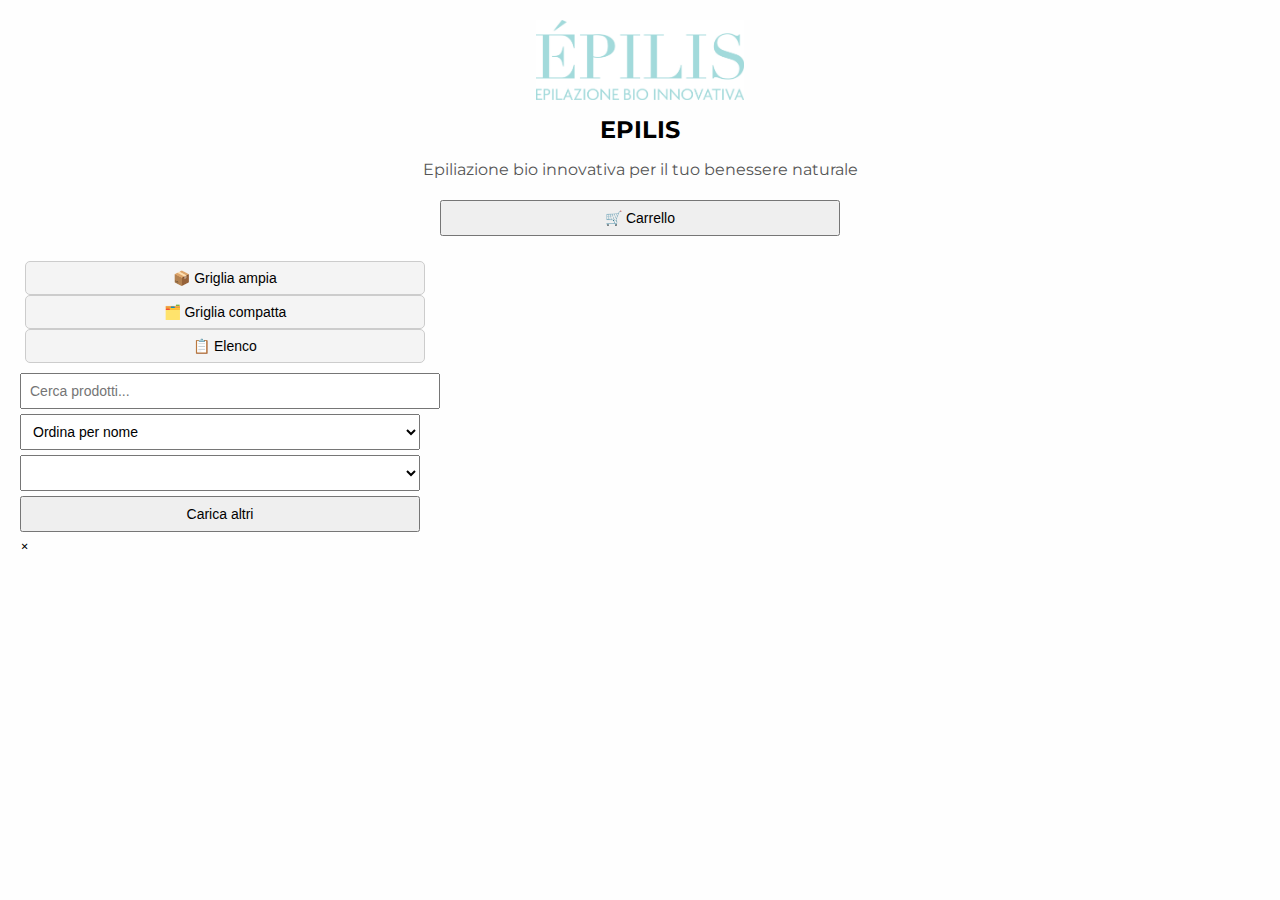
<file: index.html>
<!DOCTYPE html>
<html lang="it">
<head>
  <meta charset="UTF-8" />
  <title>Shop - Epilis</title>
  <link rel="stylesheet" href="style.css" />
</head>
<body>
  <header>
    <img src="LOGO EPILIS ORIZZONTALE.jpg" alt="Logo Epilis" id="logo" />
    <div id="title-section">
      <h1>EPILIS</h1>
      <p>Epiliazione bio innovativa per il tuo benessere naturale</p>
    </div>
    <button onclick="window.location.href='cart.html'" class="top-button">🛒 Carrello</button>
  </header>

  <div class="view-toggle">
    <button onclick="setView('wide')">📦 Griglia ampia</button>
    <button onclick="setView('compact')">🗂️ Griglia compatta</button>
    <button onclick="setView('list')">📋 Elenco</button>
  </div>

  <input type="text" id="search" placeholder="Cerca prodotti..." />
  <select id="sort">
    <option value="name">Ordina per nome</option>
    <option value="price">Ordina per prezzo</option>
  </select>
  <select id="filter"></select>

  <div id="shop"></div>
  <button id="load-more">Carica altri</button>

  <div id="image-modal" class="modal">
    <span class="close">&times;</span>
    <img class="modal-content" id="modal-img" />
  </div>

  <script src="products.js"></script>
  <script src="shop.js"></script>
</body>
</html>
</file>
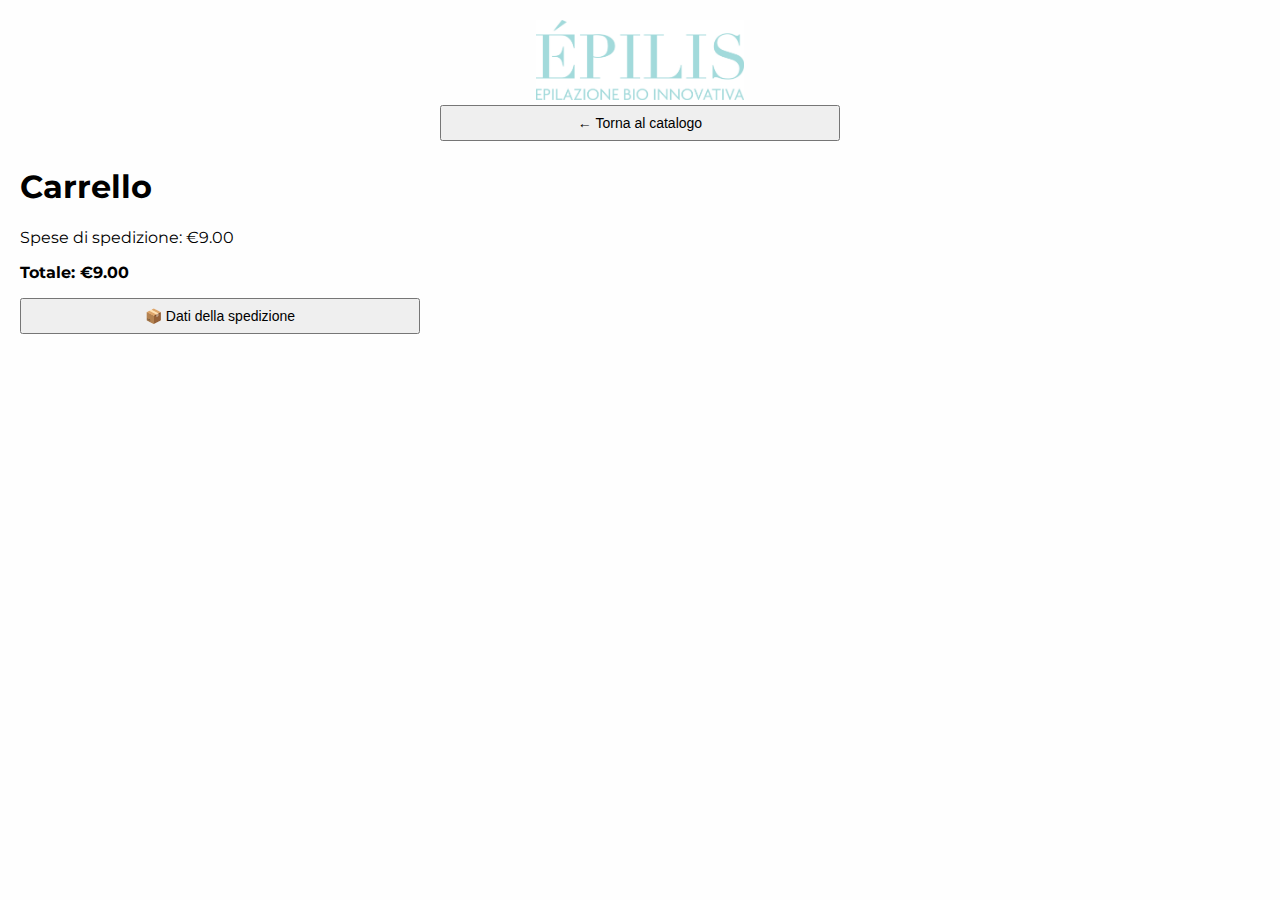
<file: cart.html>
<!DOCTYPE html>
<html lang="it">
<head>
  <meta charset="UTF-8">
  <title>Carrello - Epilis</title>
  <link rel="stylesheet" href="style.css" />
</head>
<body>
  <header>
    <img src="LOGO EPILIS ORIZZONTALE.jpg" alt="Logo Epilis" id="logo" />
    <button onclick="window.location.href='index.html'" class="top-button">← Torna al catalogo</button>
  </header>

  <h1>Carrello</h1>
  <div id="cart"></div>

  <button id="show-shipping" class="primary-button">📦 Dati della spedizione</button>

  <div id="shipping-form" style="display:none;">
    <h2>Dati Cliente</h2>
    <form id="checkout-form">
      <input type="email" id="email" placeholder="Email" required />
      <input type="text" id="phone" placeholder="Telefono" required />
      <input type="text" id="company" placeholder="Ragione sociale" />
      <input type="text" id="address" placeholder="Indirizzo di spedizione" required />
      <button type="submit">Procedi al pagamento</button>
    </form>
  </div>

  <script src="products.js"></script>
  <script>
    const cartDiv = document.getElementById('cart');
    const formSection = document.getElementById('shipping-form');
    const showShippingBtn = document.getElementById('show-shipping');
    const checkoutForm = document.getElementById('checkout-form');

    let cart = JSON.parse(localStorage.getItem('cart') || '{}');

    function renderCart() {
      cartDiv.innerHTML = '';
      let subtotal = 0;
      for (let id in cart) {
        const item = cart[id];
        const total = item.price * item.qty;
        subtotal += total;
        cartDiv.innerHTML += `
          ${item.name} - €${item.price.toFixed(2)} x ${item.qty} = €${total.toFixed(2)}<br/>
        `;
      }

      const shipping = subtotal >= 300 ? 0 : 9;
      const total = subtotal + shipping;

      cartDiv.innerHTML += `<p>Spese di spedizione: €${shipping.toFixed(2)}</p>`;
      cartDiv.innerHTML += `<p><strong>Totale: €${total.toFixed(2)}</strong></p>`;
    }

    showShippingBtn.addEventListener('click', () => {
      formSection.style.display = 'block';
      showShippingBtn.style.display = 'none';
    });

    checkoutForm.addEventListener('submit', (e) => {
      e.preventDefault();
      const email = document.getElementById('email').value;
      const phone = document.getElementById('phone').value;
      const company = document.getElementById('company').value;
      const address = document.getElementById('address').value;
      console.log("Ordine da inviare a pagamento:", { cart, email, phone, company, address });
      alert("Simulazione completata: collegare Stripe/PayPal qui.");
    });

    renderCart();
  </script>
</body>
</html>
</file>
<file: style.css>
@import url('https://fonts.googleapis.com/css2?family=Montserrat:wght@400;700&display=swap');

body {
  font-family: 'Montserrat', sans-serif;
  margin: 20px;
  background-color: #fefefe;
}

header {
  display: flex;
  flex-direction: column;
  align-items: center;
  margin-bottom: 20px;
}

#logo {
  height: 80px;
}

#title-section {
  text-align: center;
  margin-top: 10px;
}

#title-section h1 {
  margin: 5px 0;
  font-size: 24px;
}

#title-section p {
  font-size: 16px;
  color: #555;
}

input, button, select, textarea {
  margin: 5px 0;
  padding: 8px;
  font-size: 14px;
  display: block;
  width: 100%;
  max-width: 400px;
}

.view-toggle {
  margin: 10px 0;
  text-align: center;
}

.view-toggle button {
  margin: 0 5px;
  padding: 8px 12px;
  border: 1px solid #ccc;
  background: #f4f4f4;
  cursor: pointer;
  border-radius: 5px;
}

.product {
  display: flex;
  gap: 20px;
  margin: 20px 0;
  padding: 15px;
  border-bottom: 1px solid #ddd;
}

.product img {
  width: 120px;
  height: auto;
  object-fit: cover;
}

.product-details {
  flex-grow: 1;
}

.product-details h3 {
  margin: 0;
}

.product-details p {
  margin: 5px 0;
}

.product-price {
  font-weight: bold;
  font-size: 16px;
}
</file>
